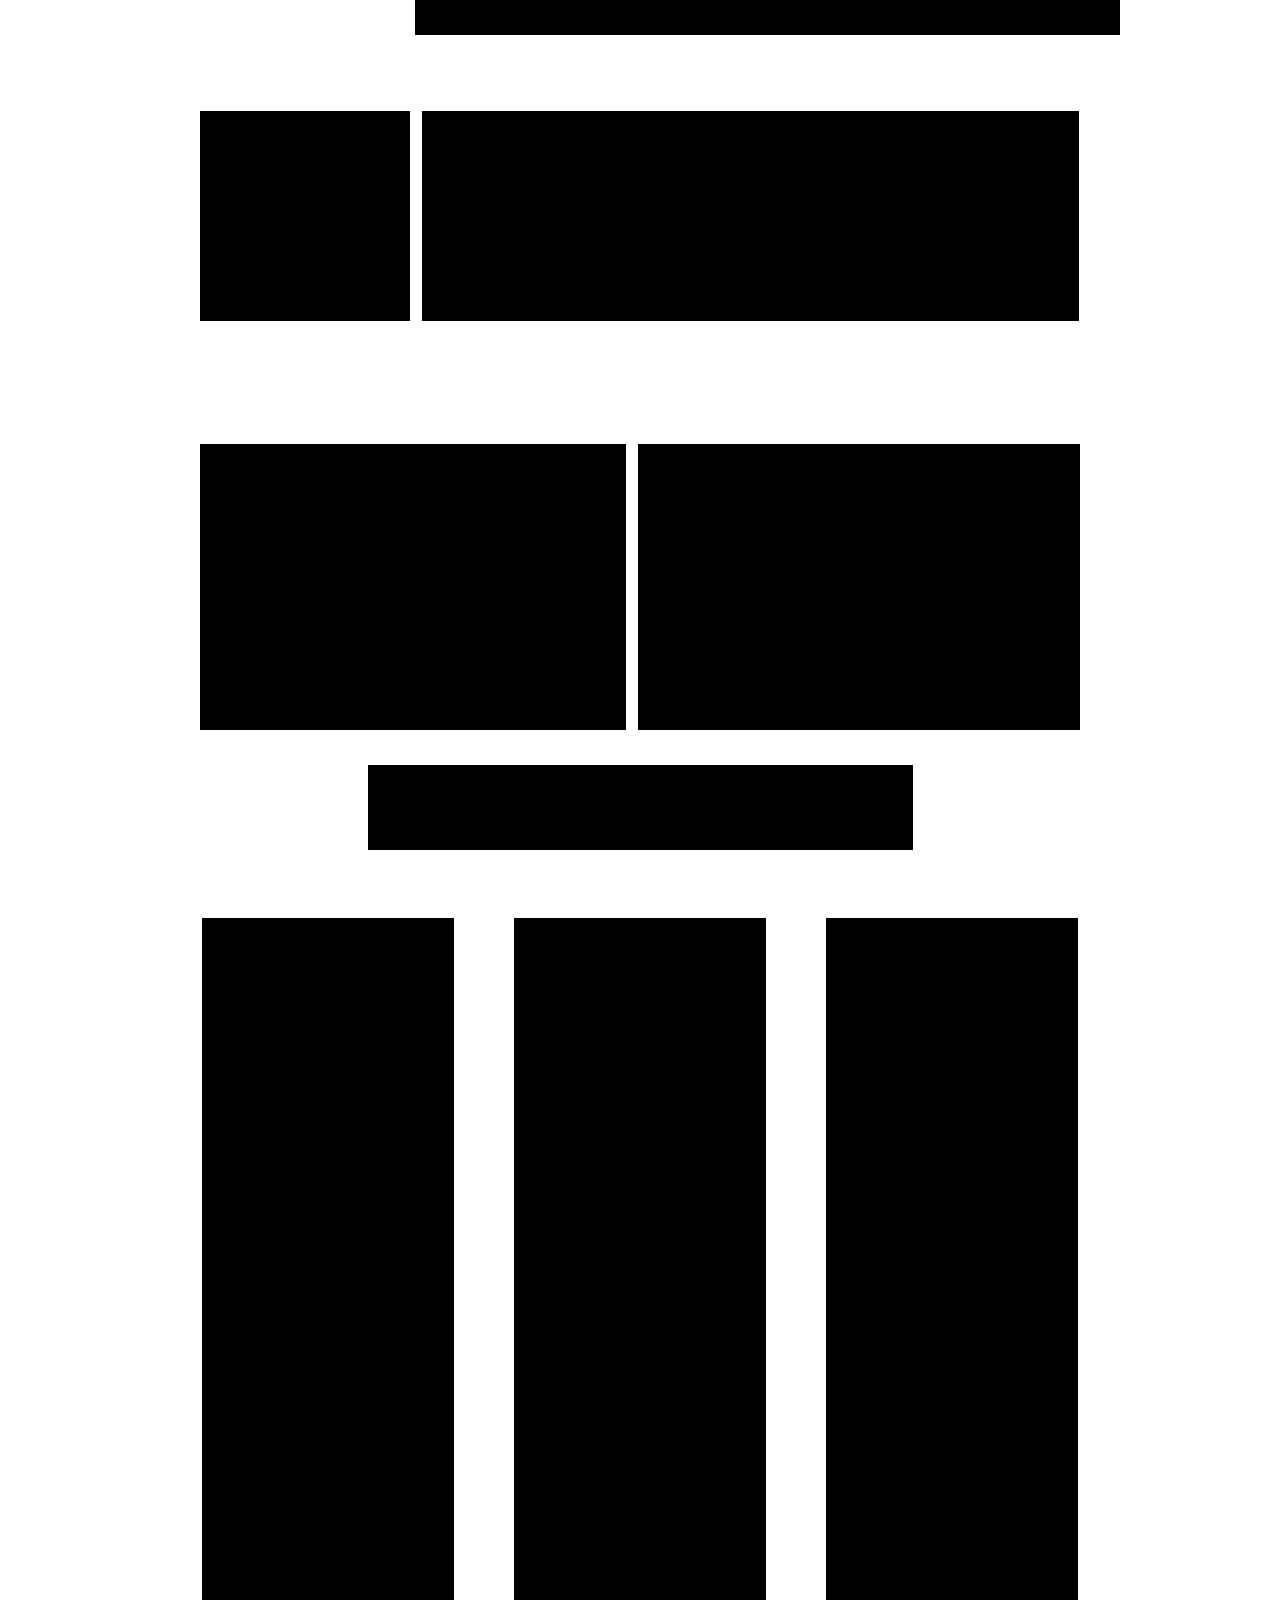
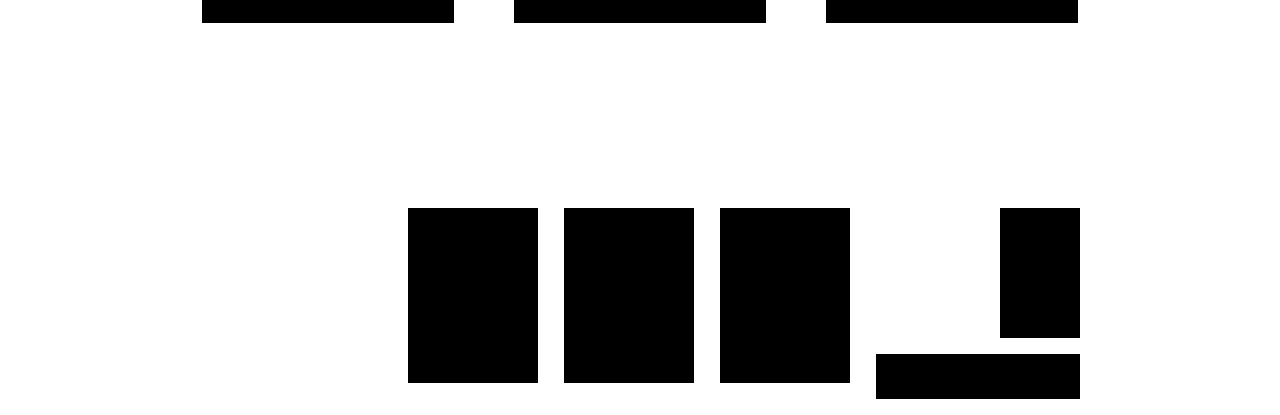
<file: member_scaffold.html>
<!DOCTYPE html>
<html lang="en">
<head>
  <meta charset="UTF-8">
  <title>Member Page</title>  
  <link rel="stylesheet" href="css/reset.css" type="text/css">
  <link rel="stylesheet" href="css/main.css" type="text/css">  
</head>
<body>
	<h1 class="hidden">Member Page Scaffold</h1>
	<div id="container">
		<header id="mainHeader">
			<nav id="mainNav">
				<h2 class="hidden">Main Nav</h2>
				<div id="navigation"></div>
			</nav>
			<div id="headerCon">
			<div id="logo"></div>
			<div id="titleText"></div>
			</div>
		</header>
		<section id="mainCon">
		<h2 class="hidden">Main Content</h2>
		<div id="featuredImage"></div>
		<p id="memberText"></p>
		</section>
		<section id="memberText2Section"><h2 class="hidden">Member text statment</h2><p id="memberText2"></p></section>
		<section id="lowerBodyCon">
			<h2 class="hidden">Reasons to Join</h2>
			<section class="sections"><h3 class="hidden">Hands on Environmentalism</h3><div class="sectionsPhotos"></div><p class="sectionsText"></p></section>
			<section class="sections"><h3 class="hidden">Make a Difference</h3><div class="sectionsPhotos"></div><p class="sectionsText"></p></section>
			<section class="sections"><h3 class="hidden">Meetings Every Month</h3><div class="sectionsPhotos"></div><p class="sectionsText"></p></section>
		</section>
		<footer id="footer">
			<h2 class="hidden">Footer</h2>
			<section id="linksSection"><h3 class="hidden">Links</h3>
				<div class="links"><div class="linksImg"></div><p class="linksText"></p></div>
				<div class="links"><div class="linksImg"></div><p class="linksText"></p></div>
				<div class="links"><div class="linksImg"></div><p class="linksText"></p></div>
			</section>
				<section id="footerSection2">
					<h3 class="hidden">Footer Nav</h3>
				<div id="footerNav"></div><div id="copyright"></div>
				</section>
	</footer>
</div>
</body>
</html>
</file>
<file: css/main.css>
@charset "UTF-8";
/*CSS Doc*/

.hidden {
	display: none;
}

.aboutBody {
	background-color: #5C7031;
	color: #000;
    text-align: center;
    font-size: 15px;
    font-weight: bold;
    line-height: 15px;
    font-family: agency-fb, sans-serif;
}

.aboutHeader {
	margin: 34px 80px 33px 50px;
	flex-direction: row;
	display: flex;
}

.aboutFooter {
	background-color: #707070;
	width: 940px;
	height: 190px;
	padding: 30px;
	justify-content: space-between;
	flex-direction: row;
	display: flex;
}

.containerAbout {
	background-color: white;
	width: 1000px;
	height: 100%;
	margin: 0 auto;
	padding-top: 50px;
}

.topNav {
	background-color: #9BBC49;
	width: 1000px;
	height: 50px;
	position: fixed;
	display: flex;
	top: 0px;
}

.logo {
	background-color: #5C7031;
	width: 200px;
	height: 200px;
	margin-right: 50px;
	margin-bottom: 12px;
}

.siteTitle {
	background-color: #9BBC49;
	width: 620px;
	height: 212px;
}

.contents {
	margin-left: 50px;
	margin-right: 50px;
	flex-direction: column;
	display: flex;
}

.aboutTitle {
	background-color: #5C7031;
	width: 900px;
	height: 150px;
	margin-bottom: 20px;
}

.valueRow {
	justify-content: space-between;
	flex-direction: row;
	display: flex;
	margin-bottom: 20px;
}

.valuePicture {
	background-color: #5C7031;
	width: 280px;
	height: 280px;
}

.valueContents {
	background-color: #9BBC49;
	width: 240px;
	height: 120px;
	margin: 140px 20px 20px 20px;
}

.historyTitle {
	background-color: #5C7031;
	width: 900px;
	height: 150px;
	margin-top: 80px;
	margin-bottom: 20px;
}

.historyContents {
	background-color: #9BBC49;
	width: 900px;
	height: 300px;
	margin-bottom: 100px;
}

.fundraising {
	background-color: #9BBC49;
	width: 215px;
	height: 190px;
}

.cause {
	justify-content: space-between;
	flex-direction: column;
	display: flex;
}

.causePicture {
	background-color: #5C7031;
	width: 130px;
	height: 130px;
}

.causeTitle {
	background-color: #9BBC49;
	width: 130px;
	height: 45px;
}

.footerLinks {
	flex-direction: column;
	display: flex;
}

.footerNavigation {
	flex-direction: row;
	display: flex;
}

.socialMedia {
	background-color: #9BBC49;
	width: 91px;
	height: 128px;
	flex-direction: row;
	display: flex;
}

.socialMediaLinks {
	margin-left: auto;
	flex-direction: column;
	justify-content: space-between;
	display: flex;
}

.socialMediaLink {
	background-color: #5C7031;
	width: 35px;
	height: 35px;
}

.footerNavigationPiece {
	background-color: #9BBC49;
	width: 114px;
	height: 128px;
	margin-left: 10px;
}

.copyright {
	background-color: #9BBC49;
	width: 215px;
	height: 45px;
	margin-top: 15px;

}

#container
{
	width: 960px;
	padding-left: 10px;
	padding-right: 10px;
	margin: 0 auto;
	justify-content: center;
}

#mainHeader
{
	display: flex;
	flex-direction: column;

}

#mainNav
{
	width: 705px;
	height: 35px;
	background-color: black;
	margin-left: auto;
	margin-bottom: 36px;
}

#headerCon
{
	display: flex;
	flex-direction: row;
	margin-top: 40px;
}

#logo
{
	height: 210px;
	width: 210px;
	background-color: black;
	margin-left: 40px;
	margin-right: 6px;
}

#titleText
{
	height: 210px;
	width: 657px;
	background-color: black;
	margin-right: 40px;
	margin-left: 6px;
}

#mainCon
{
	display: flex;
	flex-direction: row;
}

#featuredImage
{
	width: 433px;
	height: 286px;
	background-color: black;
	margin-left: 40px;
	margin-right: 6px;
	margin-top: 123px;
}

#memberText
{
	height: 286px;
	width: 450px;
	background-color: black;
	margin-left: 6px;
	margin-right: 40px;
	margin-top: 123px;
}

#memberText2Section
{
	display: flex;
	flex-direction: row;
	justify-content: center;
}

#memberText2
{
	height: 85px;
	width: 545px;
	background-color: black;
	margin-top: 35px;
	margin-bottom: 68px;
}

#lowerBodyCon
{
	display: flex;
	flex-direction: row;
	justify-content: center;
	padding-right: 40px;
	padding-left: 40px;
}

.sections
{
	display: flex;
	flex-direction: column;
	margin-left: 30px;
	margin-right: 30px;

}

.sectionsPhotos
{
	width: 252px;
	height: 169px;
	background-color: black;
}

.sectionsText
{
	width: 252px;
	height: 536px;
	background-color: black;
	margin-bottom: 185px;
}

#footer
{
	width: 960px;
	display: flex;
	flex-direction: row;
	justify-content: flex-end;
}

#linksSection
{
	display: flex;
	flex-direction: row;
	margin-right: 13px;
}

.links
{
	display: flex;
	flex-direction: column;
	margin-right: 13px;
	margin-left: 13px;
}

.linksImg
{
	height: 130px;
	width: 130px;
	background-color: black;
}

.linksText
{
	height: 45px;
	width: 130px;
	background: black;
}

#footerSection2
{
	display: flex;
	flex-direction: column;
	justify-content: flex-end;
	margin-right: 40px;
}

#footerNav
{
	height: 130px;
	width: 80px;
	background-color: black;
	margin-left: auto;
	margin-bottom: 16px;
}

#copyright
{
	height: 45px;
	width: 204px;
	background-color: black;
	margin-bottom: 16px;
}
</file>
